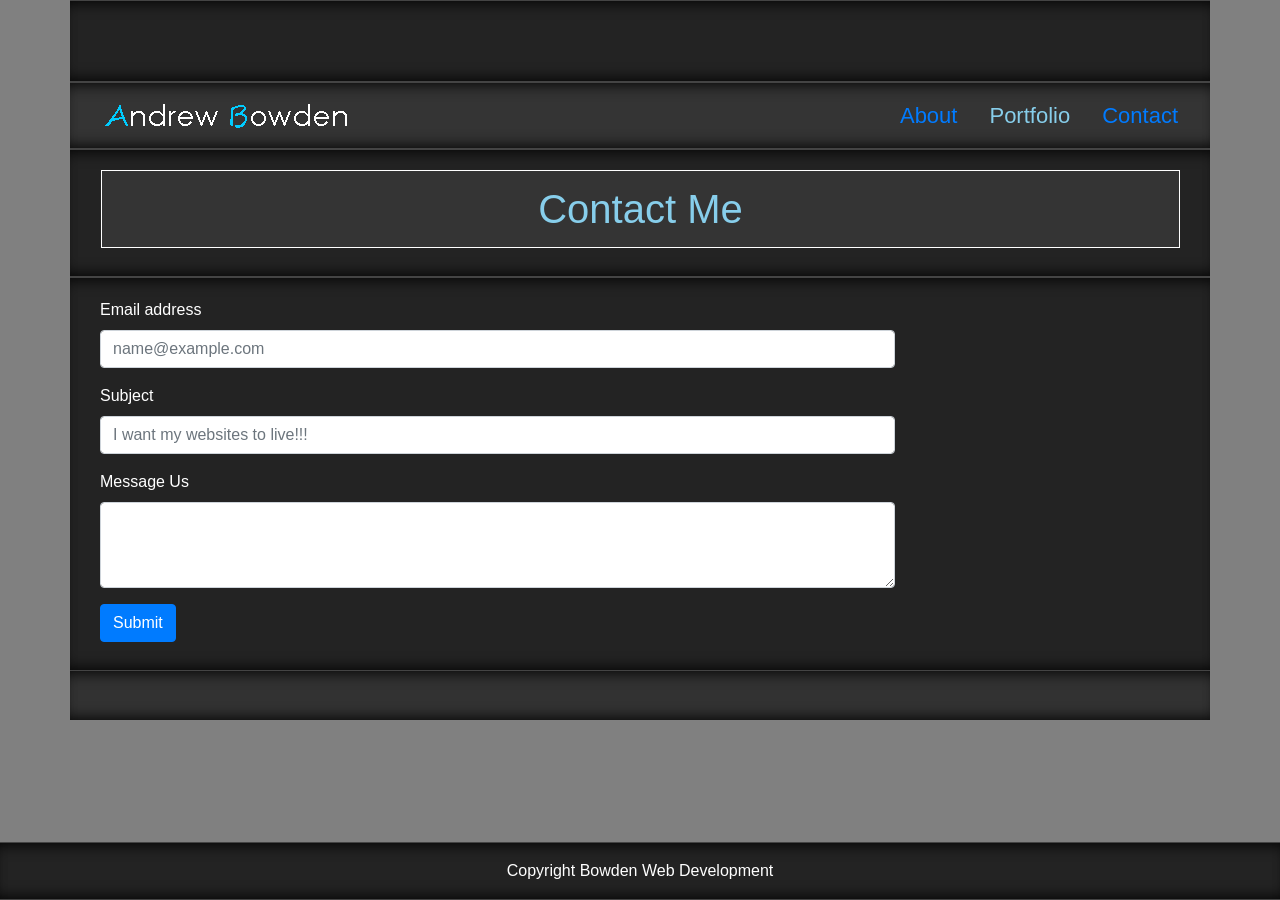
<file: contact-x.html>
<!DOCTYPE html>

<head>
    <meta charset="UTF-8">
    <meta name="viewport" content="width=device-width, initial-scale=1.0">
    <meta name="description" content="Bowden Web Development and Design">
    <meta name="author" content="Andrew Bowden">
    <meta http-equiv="X-UA-Compatible" content="ie=edge">

    <!--Google Fonts-->
    <link href="https://fonts.googleapis.com/css?family=Lustria" rel="stylesheet">
    <!-- Font Awesome-->
    <link rel="stylesheet" href="https://use.fontawesome.com/releases/v5.1.0/css/all.css" integrity="sha384-lKuwvrZot6UHsBSfcMvOkWwlCMgc0TaWr+30HWe3a4ltaBwTZhyTEggF5tJv8tbt"
        crossorigin="anonymous">
    <link rel="stylesheet" type="text/css" href="assets/css/reset.css">

    <link rel="stylesheet" type="text/css" href="assets/css/style.css">

    <title>Bowden Web Development</title>

    <link rel="stylesheet" href="https://stackpath.bootstrapcdn.com/bootstrap/4.1.1/css/bootstrap.min.css" integrity="sha384-WskhaSGFgHYWDcbwN70/dfYBj47jz9qbsMId/iRN3ewGhXQFZCSftd1LZCfmhktB"
        crossorigin="anonymous">
</head>

<body>
    <header>
            <section class="container info_content gray shadows borders header-box">
                    <div class="container animation">
        
                    </div>
                </section>
            </header>

            <nav class="container nav navbar shadows borders" style="background-color: #343434" role="navigation ">
                    <!-- <div class="fixed-top"> -->
                    <section class="col-sm-2" <a class="navbar-brand" id="logo" href="#">
                        </a>
                        <img src="assets/images/logo3.png">
                    </section>
                    <ul class="navbar-nav mr-auto "></ul>
                    <li class="nav-link">
                        <a href="index.html " aria-controls="index
                                " role="tab " data-toggle "tab ">About</a>
                    </li>
                    <li class="nav-link ">
                        <a href="portfolio.html " class="active " aria-controls="portfolio " role="tab
                                " data-toggle "tab ">Portfolio</a>
                    </li>
                    <li class="nav-link ">
                        <a href="contact.html " aria-controls="contact " role="tab
                                " data-toggle "tab ">Contact</a>
                    </li>
                    </ul>
                    </div>
                </nav>

                <div id="layout" class="layout-boxed">


                        <section class="container info_content gray shadows borders header-box">
                            <div class="container animation">
                                <h1 id="contactHeader">Contact Me</h1>
                            </div>
                        </section>
                
                        <section class="container info_content gray shadows borders box">
                
                            <div class="row">
                                <div class="col-sm-9">
                                    <div class="container">
                                        <form>
                                            <div class="form-group">
                                                <label for="exampleFormControlInput1">Email address</label>
                                                <input type="email" class="form-control" id="exampleFormControlInput1" placeholder="name@example.com">
                                            </div>
                                            <div class="form-group">
                                                <label for="exampleFormControlInput1">Subject</label>
                                                <input type="form-control" class="form-control" id="exampleFormControlInput1" placeholder="I want my websites to live!!!">
                                            </div>
                
                                            <div class="form-group">
                                                <label for="exampleFormControlTextarea1">Message Us</label>
                                                <textarea class="form-control" id="exampleFormControlTextarea1" rows="3"></textarea>
                                            </div>
                                            <button type="submit" class="btn btn-primary mb-2">Submit</button>
                                        </form>
                                    </div>
                                </div>
                            </div>
                    </div>
                    </section>

                 <!-- Footer top-->
       
                <footer id="topFooter" Style="background-color: #323232" class="container shadows py-4 footer_top clearfix:before">
               
                    <div class="row">
                        <div class="col-md-3">
                            <!--Social media footer links-->
                        </div>
                    </div>
                    
                </footer>
                <style>
                        .footer {
                            position: fixed;
                            left: 0;
                            bottom: 0;
                            width: 100%;
                            background-color:#323232;
                            color: white;
                            text-align: center;
                        }
                    </style>
            <!--Footer bottom-->
            <div class="container:before">
                <div class="row:after">
                    <div class="col-md-8">
                        <ul id="footerMenu" class="nav_footer">
                            <li id="menuValueProp" class="menu-item menu item-type-post_type menu-item-object-page menu-item-506"></li>
                            <li id="menuServices" class="menu-item menu item-type-post_type menu-item-object-page menu-item-506"></li>
                            <li id="menuContact" class="menu-item menu item-type-post_type menu-item-object-page menu-item-506"></li>
                        </ul>
                    </div>
                </div>
            </div>
            <footer id="bottomFooter"class="py-3 footer_down footer text-center shadows borders" Style="background-color: #232323;">Copyright Bowden Web Development
            </footer>
            <style>
                    .footer {
                        position: fixed;
                        left: 0;
                        bottom: 0;
                        width: 100%;
                        background-color:black;
                        color: white;
                        text-align: center;
                    }
                </style>
    
    
    </body>
    
    </html>
</file>
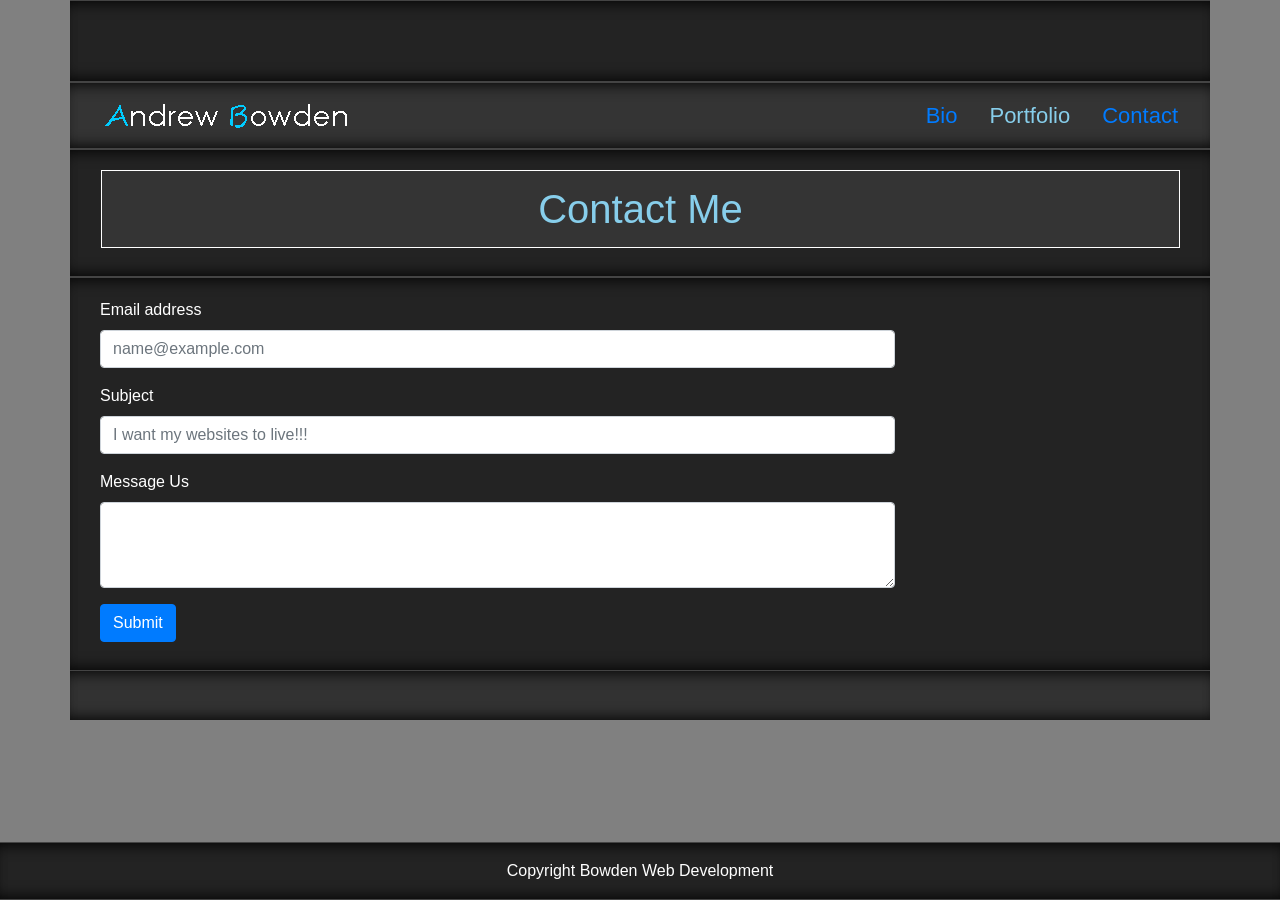
<file: contact.html>
<!DOCTYPE html>

<head>
    <meta charset="UTF-8">
    <meta name="viewport" content="width=device-width, initial-scale=1.0">
    <meta name="description" content="Bowden Web Development and Design">
    <meta name="author" content="Andrew Bowden">
    <meta http-equiv="X-UA-Compatible" content="ie=edge">

    <!--Google Fonts-->
    <link href="https://fonts.googleapis.com/css?family=Lustria" rel="stylesheet">
    <!-- Font Awesome-->
    <link rel="stylesheet" href="https://use.fontawesome.com/releases/v5.1.0/css/all.css" integrity="sha384-lKuwvrZot6UHsBSfcMvOkWwlCMgc0TaWr+30HWe3a4ltaBwTZhyTEggF5tJv8tbt"
        crossorigin="anonymous">
    <link rel="stylesheet" type="text/css" href="assets/css/reset.css">

    <link rel="stylesheet" type="text/css" href="assets/css/style.css">

    <title>Bowden Web Development</title>

    <link rel="stylesheet" href="https://stackpath.bootstrapcdn.com/bootstrap/4.1.1/css/bootstrap.min.css" integrity="sha384-WskhaSGFgHYWDcbwN70/dfYBj47jz9qbsMId/iRN3ewGhXQFZCSftd1LZCfmhktB"
        crossorigin="anonymous">
</head>

<body>
    <header>
        <section class="container info_content gray shadows borders header-box">
            <div class="container animation">

            </div>
        </section>
    </header>

    <div id="layout" class="layout-boxed">
        <nav class="container nav navbar shadows borders" style="background-color: #343434" role="navigation ">
            <!-- <div class="fixed-top"> -->
            <section class="col-sm-2" <a class="navbar-brand" id="logo" href="#">
                </a>
                <img src="assets/images/logo3.png">
            </section>
            <ul class="navbar-nav mr-auto "></ul>
            <li class="nav-link">
                <a href="index.html " aria-controls="index
                                " role="tab " data-toggle "tab ">Bio</a>
            </li>
            <li class="nav-link ">
                <a href="portfolio.html " class="active " aria-controls="portfolio " role="tab
                                " data-toggle "tab ">Portfolio</a>
            </li>
            <li class="nav-link ">
                <a href="contact.html " aria-controls="contact " role="tab
                                " data-toggle "tab ">Contact</a>
            </li>
            </ul>
    </div>
    </nav>
    </div>
    </div>

    <section class="container info_content gray shadows borders box">
        <div class="container animation">
            <h1 id="contactHeader">Contact Me</h1>
        </div>
    </section>

    <section class="container info_content gray shadows borders box">

        <div class="row">
            <div class="col-sm-9">
                <div class="container">
                    <form>
                        <div class="form-group">
                            <label for="exampleFormControlInput1">Email address</label>
                            <input type="email" class="form-control" id="exampleFormControlInput1" placeholder="name@example.com">
                        </div>
                        <div class="form-group">
                            <label for="exampleFormControlInput1">Subject</label>
                            <input type="form-control" class="form-control" id="exampleFormControlInput1" placeholder="I want my websites to live!!!">
                        </div>

                        <div class="form-group">
                            <label for="exampleFormControlTextarea1">Message Us</label>
                            <textarea class="form-control" id="exampleFormControlTextarea1" rows="3"></textarea>
                        </div>
                        <button type="submit" class="btn btn-primary mb-2">Submit</button>
                    </form>
                </div>
            </div>
        </div>
        </div>
    </section>

    <!-- Footer top-->

    <footer id="topFooter" Style="background-color: #323232" class="container shadows py-4 footer_top clearfix:before">

        <div class="row">
            <div class="col-md-3">
                <!--Social media footer links-->
            </div>
        </div>

    </footer>
    <style>
        .footer {
            position: fixed;
            left: 0;
            bottom: 0;
            width: 100%;
            background-color: #323232;
            color: white;
            text-align: center;
        }
    </style>
    <!--Footer bottom-->
    <div class="container:before">
        <div class="row:after">
            <div class="col-md-8">
                <ul id="footerMenu" class="nav_footer">
                    <li id="menuValueProp" class="menu-item menu item-type-post_type menu-item-object-page menu-item-506"></li>
                    <li id="menuServices" class="menu-item menu item-type-post_type menu-item-object-page menu-item-506"></li>
                    <li id="menuContact" class="menu-item menu item-type-post_type menu-item-object-page menu-item-506"></li>
                </ul>
            </div>
        </div>
    </div>
    <footer id="bottomFooter" class="py-3 footer_down footer text-center shadows borders" Style="background-color: #232323;">Copyright
        Bowden Web Development
    </footer>
    <style>
        .footer {
            position: fixed;
            left: 0;
            bottom: 0;
            width: 100%;
            background-color: black;
            color: white;
            text-align: center;
        }
    </style>

    <!-- jQuery minified -->
    <script src="https://code.jquery.com/jquery-3.3.1.min.js" integrity="sha256-FgpCb/KJQlLNfOu91ta32o/NMZxltwRo8QtmkMRdAu8="
        crossorigin="anonymous"></script>
    <!-- Latest compiled and minified Bootstrap JavaScript -->
    <script src="https://stackpath.bootstrapcdn.com/bootstrap/4.1.1/js/bootstrap.min.js" integrity="sha384-smHYKdLADwkXOn1EmN1qk/HfnUcbVRZyYmZ4qpPea6sjB/pTJ0euyQp0Mk8ck+5T"
        crossorigin="anonymous"></script>

    <!--Ajax-->
    <script src="https://cdnjs.cloudflare.com/ajax/libs/popper.js/1.14.3/umd/popper.min.js" integrity="sha384-ZMP7rVo3mIykV+2+9J3UJ46jBk0WLaUAdn689aCwoqbBJiSnjAK/l8WvCWPIPm49"
        crossorigin="anonymous"></script>
</body>

</html>
</file>
<file: assets/css/style.css>
.navbar-brand#logo {
 
}

.container {
  padding: 10px;
}

.shadows {
  -webkit-box-shadow: inset 0px 11px 15px -10px #000, inset 0px -11px 15px -10px #000;
          box-shadow: inset 0px 11px 15px -10px #000, inset 0px -11px 15px -10px #000;
}

.borders {
  border-top: 1px solid #444;
  border-bottom: 1px solid #444;
}

.header-box {
  background-color: #ddd;
}

header .info_head {
  padding: 15px 0;
}

header .section_title {
  background-color: #343434;
  padding: 30px 0px;
}

header .info_content {
  padding: 30px 0;
}

section.info_content {
  background-color: #232323 !important;
}

body {
  /* background-color: #232323; */
  /* background-image: url("../assets/images/logo.png"); */
  font-size: 14px;
  font-family: 'Open Sans', sans-serif;
  color: #999 !important;
  padding: 0px;
  background-color: gray !important;
  font-weight: normal;
}

body body.box {
  background-color: white !important;
}

/* General Settings */
.col-12 {
  margin-top: 75px;
}

.row {
  padding-top: 0px !important;
}

/* overwrite boostrap */
.img-thumbnail {
  margin: 1px;
  background-color: black !important;
}

/* new class */
.nav {
  width: 100%;
  background-color: #ddd;
  -webkit-box-pack: center;
      -ms-flex-pack: center;
          justify-content: center;
}

.nav a {
  text-align: center;
  font-size: 22px;
  font-family: 'Segoe UI', Tahoma, Geneva, Verdana, sans-serif;
}

.nav a hover {
  color: white;
}

.nav-bar {
  height: 65px;
  font-size: 18px;
  font-family: 'Segoe UI', Tahoma, Geneva, Verdana, sans-serif;
}

.nav-bar > li > a {
  text-decoration: none;
  display: block;
  font-size: 15px;
  padding: 26px 20px;
}

li active {
  background-color: #4aaaa5;
  color: white;
}

.jumbotron {
  width: 100%;
  background-size: 100% 100%;
}

/* Changes the way links look on nav menu */
/*creating an active class to show what page we are on */
.active {
  color: skyblue;
}

a:hover {
  color: white;
}

a:active {
  color: whitesmoke;
}

/*Portfolio */
.col-lg-6 {
  position: relative;
  width: 200px;
  margin: 20px 0 20px;
  overflow: hidden;
  margin-bottom: 5px;
  border-bottom: 3px;
}

.col-lg-6 img {
  width: 100%;
  border: 0 none;
  opacity: .8;
}

h1 {
  line-height: 20px;
  color: skyblue;
  background-color: #343434;
  text-align: center;
  padding: 14px;
  margin-left: 1px;
  bottom: 10px;
  border: 1px solid white;
  font-size: 20px;
  -webkit-animation-duration: 3s;
  animation-duration: 3s;
  -webkit-animation-name: slidein;
  animation-name: slidein;
}

.navbar-brand {

}

/* Contact Form */
label {
  color: white;
}

/* Gives inputs style, hepls select elements and textbox */
/*footer*/
/*h1 frames */
h1 {
  color: skyblue !important;
  -webkit-animation-duration: 3s;
  animation-duration: 3s;
  -webkit-animation-name: slidein;
  animation-name: slidein;
}

@-webkit-keyframes slidein {
  from {
    margin-left: 100%;
    width: 300%;
  }
  to {
    margin-left: 0%;
    width: 100%;
  }
}

@keyframes slidein {
  from {
    margin-left: 100%;
    width: 300%;
  }
  to {
    margin-left: 0%;
    width: 100%;
  }
}
#loadout {
  background-color: red;
}
    
/*# sourceMappingURL=style.css.map */
</file>
